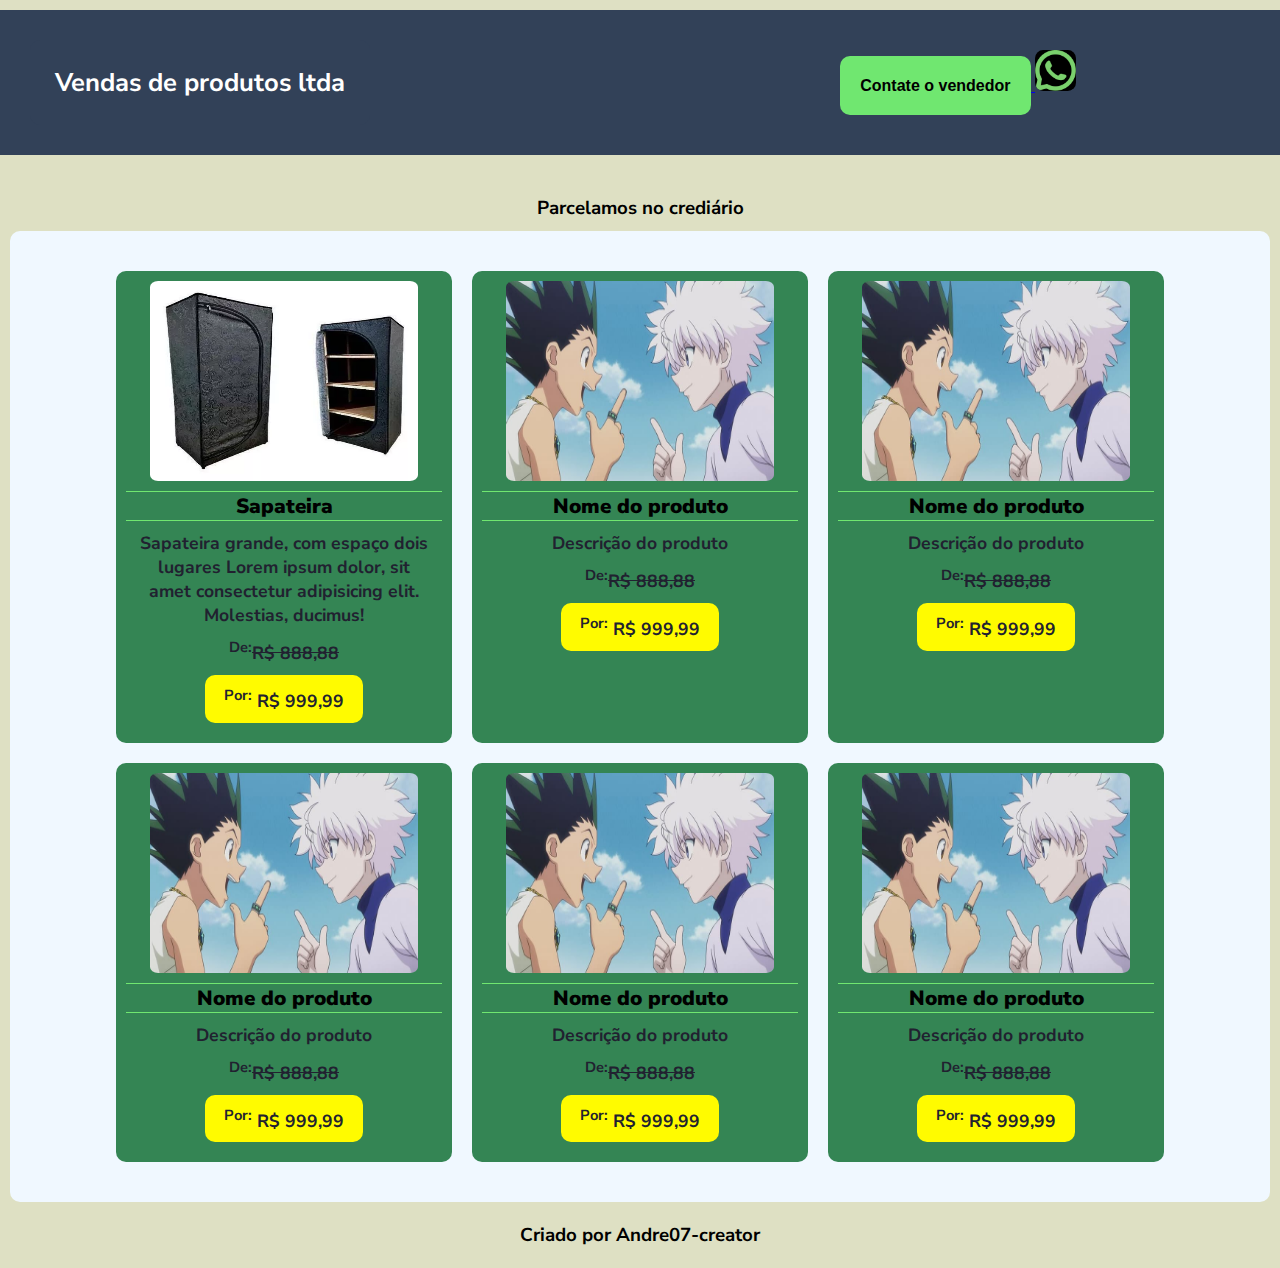
<file: index.html>
<!DOCTYPE html>
<html lang="pt-br">
  <head>
    <meta charset="UTF-8" />
    <meta name="viewport" content="width=device-width, initial-scale=1.0" />
    <link rel="preconnect" href="https://fonts.googleapis.com" />
    <link rel="preconnect" href="https://fonts.gstatic.com" crossorigin />
    <link
      href="https://fonts.googleapis.com/css2?family=Caprasimo&family=Nunito+Sans:ital,opsz@1,6..12&family=Nunito:ital@1&display=swap"
      rel="stylesheet"
    />
    <link rel="stylesheet" href="./stylesheets/style.css" />
    <title>Catalogo</title>
  </head>
  <body>
    <header>
      <div class="header-bg">
        <div class="header">
          <h1>Vendas de produtos ltda</h1>
          <a href="https://github.com/Andre07-creator"
            ><input type="button" value="Contate o vendedor" />
            <img src="./pictures/174879.png" alt="logo whats"
          /></a>
        </div>
      </div>
    </header>
    <main>
      <div class="aside-bg">
        <div class="aside">
          <h3>Parcelamos no crediário</h3>
        </div>
      </div>
      <section class="container">
        <div class="catalog">
          <div class="products">
            <a href="./pages/product1.html">
              <img
                src="./pictures/D_NQ_NP_691155-MLB52940185514_122022-O.webp"
                alt="imagem do produto"
              />
              <div class="desc-product">
                <h3>Sapateira</h3>
                <p>
                  Sapateira grande, com espaço dois lugares Lorem ipsum dolor,
                  sit amet consectetur adipisicing elit. Molestias, ducimus!
                </p>
                <span class="before-price"><sup>De:</sup><s>R$ 888,88</s></span>
                <span class="current-price"><sup>Por:</sup> R$ 999,99</span>
              </div>
            </a>
          </div>
          <div class="products">
            <img
              src="./pictures/hunter-x-hunter-gon-cs-killua-zoldyck-hd-wallpaper-preview.jpg"
              alt="imagem do produto"
            />
            <div class="desc-product">
              <h3>Nome do produto</h3>
              <p>Descrição do produto</p>
              <span class="before-price"><sup>De:</sup><s>R$ 888,88</s></span>
              <span class="current-price"><sup>Por:</sup> R$ 999,99</span>
            </div>
          </div>
          <div class="products">
            <img
              src="./pictures/hunter-x-hunter-gon-cs-killua-zoldyck-hd-wallpaper-preview.jpg"
              alt="imagem do produto"
            />
            <div class="desc-product">
              <h3>Nome do produto</h3>
              <p>Descrição do produto</p>
              <span class="before-price"><sup>De:</sup><s>R$ 888,88</s></span>
              <span class="current-price"><sup>Por:</sup> R$ 999,99</span>
            </div>
          </div>
          <div class="products">
            <img
              src="./pictures/hunter-x-hunter-gon-cs-killua-zoldyck-hd-wallpaper-preview.jpg"
              alt="imagem do produto"
            />
            <div class="desc-product">
              <h3>Nome do produto</h3>
              <p>Descrição do produto</p>
              <span class="before-price"><sup>De:</sup><s>R$ 888,88</s></span>
              <span class="current-price"><sup>Por:</sup> R$ 999,99</span>
            </div>
          </div>
          <div class="products">
            <img
              src="./pictures/hunter-x-hunter-gon-cs-killua-zoldyck-hd-wallpaper-preview.jpg"
              alt="imagem do produto"
            />
            <div class="desc-product">
              <h3>Nome do produto</h3>
              <p>Descrição do produto</p>
              <span class="before-price"><sup>De:</sup><s>R$ 888,88</s></span>
              <span class="current-price"><sup>Por:</sup> R$ 999,99</span>
            </div>
          </div>
          <div class="products">
            <img
              src="./pictures/hunter-x-hunter-gon-cs-killua-zoldyck-hd-wallpaper-preview.jpg"
              alt="imagem do produto"
            />
            <div class="desc-product">
              <h3>Nome do produto</h3>
              <p>Descrição do produto</p>
              <span class="before-price"><sup>De:</sup><s>R$ 888,88</s></span>
              <span class="current-price"><sup>Por:</sup> R$ 999,99</span>
            </div>
          </div>
        </div>
      </section>
    </main>
    <footer>
      <h3><a href="https://www.instagram.com/andre07creator/?next=%2F">Criado por Andre07-creator</a></h3>
    </footer>
  </body>
</html>
</file>
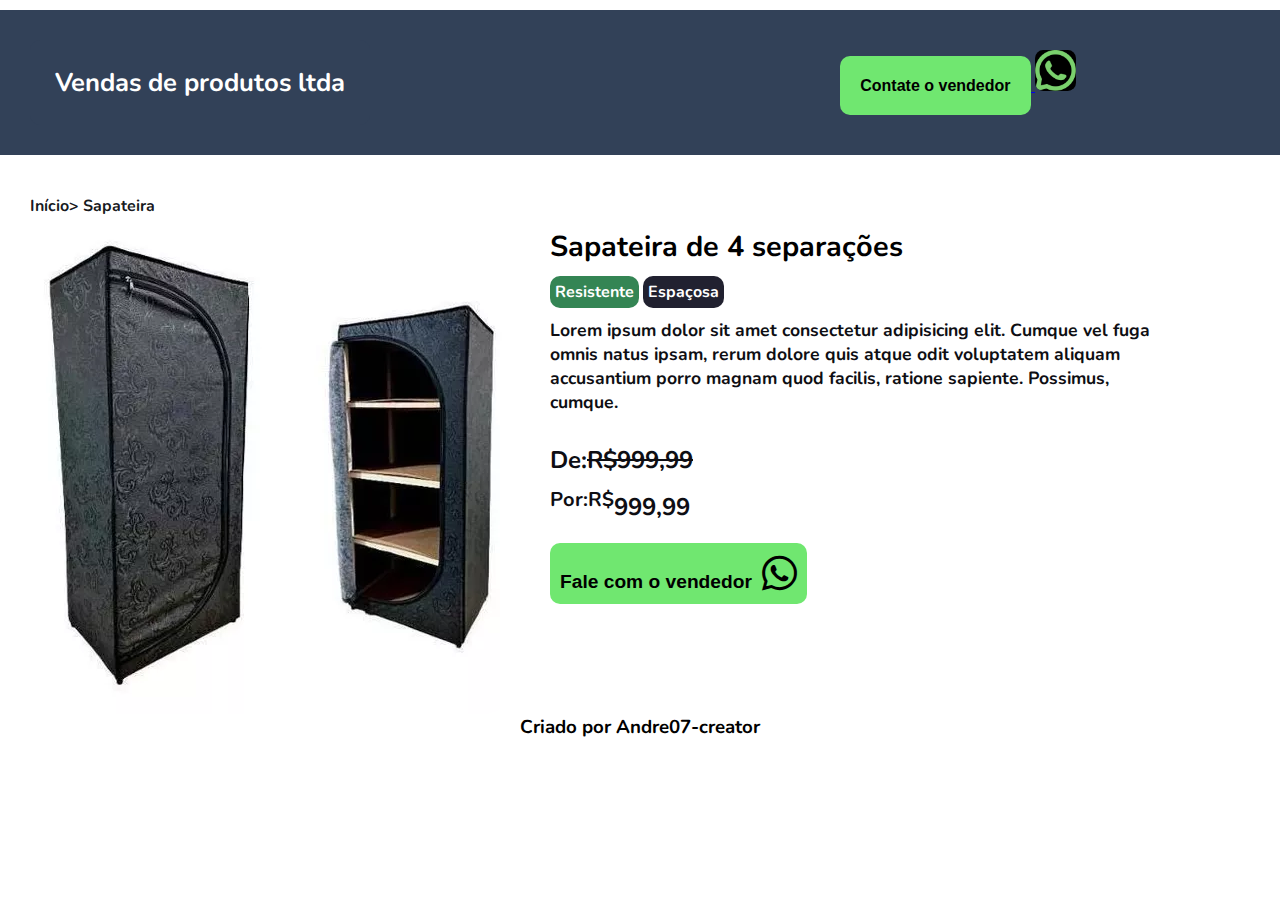
<file: pages/product1.html>
<!DOCTYPE html>
<html lang="en">
  <head>
    <meta charset="UTF-8" />
    <meta name="viewport" content="width=device-width, initial-scale=1.0" />
    <link
      href="/fonts/fontawesome-free-6.5.1-web/css/all.css"
      rel="stylesheet"
    />
    <link rel="preconnect" href="https://fonts.googleapis.com" />
    <link rel="preconnect" href="https://fonts.gstatic.com" crossorigin />
    <link
      href="https://fonts.googleapis.com/css2?family=Caprasimo&family=Nunito+Sans:ital,opsz@1,6..12&family=Nunito:ital@1&display=swap"
      rel="stylesheet"
    />
    <link rel="stylesheet" href="../stylesheets/style-products.css" />
    <title>Sapateira</title>
  </head>
  <body>
    <header>
      <div class="header-bg">
        <div class="header">
          <h1>Vendas de produtos ltda</h1>
          <a href="https://github.com/Andre07-creator"
            ><input type="button" value="Contate o vendedor" />
            <img src="../pictures/174879.png" alt="logo whats"
          /></a>
        </div>
      </div>
    </header>
    <main>
      <nav class="menu-bar">
        <a href="../index.html">Início></a>
        <a href="product1.html">Sapateira</a>
      </nav>
      <section class="container">
        <div class="sapateira">
          <img src="../pictures/D_NQ_NP_691155-MLB52940185514_122022-O.webp" />
          <div class="description">
            <h2>Sapateira de 4 separações</h2>
            <span class="tag-1">Resistente</span
            ><span class="tag-2">Espaçosa</span>
            <p>
              Lorem ipsum dolor sit amet consectetur adipisicing elit. Cumque
              vel fuga omnis natus ipsam, rerum dolore quis atque odit
              voluptatem aliquam accusantium porro magnam quod facilis, ratione
              sapiente. Possimus, cumque.
            </p>
            <div class="price">
              <span class="before-price">De:<s>R$999,99</s></span>
              <span class="current-price"><sup>Por:R$</sup>999,99</span>
            </div>
            <div class="talk-seller"></div>
            <a href="#"
              ><input type="button" value="Fale com o vendedor" /><i
                class="fa-brands fa-whatsapp"
              ></i
            ></a>
          </div>
        </div>
      </section>
    </main>
    <footer>
      <h3><a href="https://www.instagram.com/andre07creator/?next=%2F">Criado por Andre07-creator</a></h3>
    </footer>
  </body>
</html>
</file>
<file: stylesheets/style.css>
* {
  box-sizing: border-box;
  margin: 0px;
  padding: 0px;
}
h1,
p,
h3,
a {
  padding: 0px;
  margin: 0px;
}

body {
  font-family: "Caprasimo", serif;
  font-family: "Nunito", sans-serif;
  font-family: "Nunito Sans", sans-serif;
  
  background-color: rgb(222, 224, 195);
}

.header-bg {
  background-color: rgb(50, 65, 88);
  width: 100%;
  margin: 10px 0 0 0;
}
.header {
  padding: 30px;
  margin-bottom: 40px;
  display: flex;
  justify-content: space-between;
  align-items: center;
}

.header input {
  font-weight: bolder;
  background-color: #70e770;
  font-size: 1rem;
  border-radius: 10px;
  padding: 5%;
  border: none;
}

.header h1 {
  color: white;
  padding: 25px;
  background-color: rgb(50, 65, 88);
  font-size: 1.6rem;
  border-radius: 10px;
}

.header img {
  width: 10%;
  background-color: black;
  border-radius: 20%;
  max-width: 100%;
}
.title-catalog {
  font-size: 1rem;
  text-align: center;
}
.container {
  margin: 0 10px 0 10px;
  background-color: aliceblue;
  padding: 30px;
  border-radius: 10px;
  display: flex;
  flex-direction: column;
}
.catalog {
  display: flex;
  flex-wrap: wrap;
  max-width: 100%;
  justify-content: center;
}
.products {
  padding-bottom: 10px;
  flex-direction: column;
  margin: 10px;
  background-color: rgb(52, 133, 84);
  text-align: center;
  max-width: 28%;
  border-radius: 10px;
}
.aside-bg{
  width: 90%;
  margin: 0 auto;
  margin-bottom: 10px;
  text-align: center;
}
.desc-product,
p {
  font-weight: bold;
  color: rgb(33, 33, 48);
  font-size: 1.1rem;
  margin: 10px;
}
.desc-product h3 {
 
  border-top: 1px solid #70e770;
  border-bottom: 1px solid #70e770;
  color: black;
  font-weight: bolder;
}
.desc-product .current-price {
  font-weight: bold;
  margin: 0 auto;
  margin-top: 10px;
  max-width: 50%;
  display: block;
  background-color: rgb(255, 251, 0);
  padding: 10px;
  border-radius: 10px;
}
.products img {
  display: block;
  margin: 10px auto;
  width: 80%;
  max-width: 100%;
  height: 200px;
  border-radius: 3%;
}
.products a{
  text-decoration: none;
}
footer {
  display: block;
  margin: 20px auto;
  text-align: center;
  max-width: 960px;
}
footer a {
  
  text-decoration: none;
  padding: 20px;
  color: black;
}

@media screen and (max-width: 600px) {
  .header {
    border-radius: 10px;
    flex-direction: column;
    padding: 10px;
    margin: 10px;
  }
  .header h1 {
    color: white;
    padding: 15px;
    font-size: 2rem;
    text-align: center;
  }
  .header input {
    margin-top: 20px;
    margin-left: 75px;
    padding: 10px;
  }
  .header img {
    width: 7%;
  }

  .products {
    margin: 10px;
    min-width: 100%;
    margin-top: 0%;
    border-radius: 5%;
    margin-left: 0px;
  }
  .products img {
    width: 60%;
    max-width: 100%;
    height: 150px;
  }
  .desc-product {
    font-size: 1rem;
  }
}
</file>
<file: stylesheets/style-products.css>
* {
  box-sizing: border-box;
  margin: 0px;
  padding: 0px;
}
h1,
p,
h3,
h2,
span,
a {
  font-family: "Nunito", Arial, Helvetica, sans-serif;
  padding: 0px;
  margin: 0px;
  font-weight: bold;
}
/* Cabeçalho */
.header-bg {
  background-color: rgb(50, 65, 88);
  width: 100%;
  margin: 10px 0 0 0;
}
.header {
  padding: 30px;
  margin-bottom: 40px;
  display: flex;
  flex-wrap: wrap;
  justify-content: space-between;
  align-items: center;
}

.header input {
  font-weight: bolder;
  background-color: #70e770;
  font-size: 1rem;
  border-radius: 10px;
  padding: 5%;
  border: none;
}

.header h1 {
  color: white;
  padding: 25px;
  background-color: rgb(50, 65, 88);
  font-size: 1.6rem;
  border-radius: 10px;
}

.header img {
  width: 10%;
  background-color: black;
  border-radius: 20%;
  max-width: 100%;
}
/* Barra de menu superior */
.menu-bar {
  margin: 0 0px 0 30px;
}
.menu-bar a {
  text-decoration: none;
  color: rgba(2, 4, 8, 0.925);
}

/* Produto */
.container {
  margin: 0 0px 0 30px;
  margin: 0 auto;
}
.sapateira {
  display: flex;
  flex-wrap: wrap;
}
.sapateira img {
  margin: 0px 0px 0px 20px;
  max-width: 40%;
  border-radius: 40px;
}
.description .tag-1 {
  display: inline-block;
  margin: 0px 4px 10px 0;
  padding: 5px;
  background-color: rgb(52, 133, 84);
  border: none rgb(33, 33, 48);
  border-radius: 10px;
  color: white;
}
.description .tag-2 {
  display: inline-block;
  margin: 0px 4px 10px 0;
  padding: 5px;
  background-color: rgb(33, 33, 48);
  border: none;
  border-radius: 10px;
  color: white;
}
.description {
  margin: 0px 30px 0px 30px;
  max-width: 600px;
}
.description h2 {
  font-size: 1.8rem;
  padding: 10px 0 10px 0;
}
.description p {
  color: rgb(14, 14, 19);
  font-size: 1.1rem;
  padding: 0px 0px 20px 0;
}
.price {
  font-size: 1.5rem;
  color: rgb(14, 14, 19);
  font-weight: bolder;
}
.before-price {
  display: block;
  padding: 10px 0 10px 0;
}
.description a {
  display: inline-block;
  margin-top: 20px;
  padding: 10px;
  background-color: #70e770;
  text-align: center;
  border-radius: 10px;
}
.description input {
  padding-right: 10px;
  border: none;
  background-color: #70e770;
  font-size: 1.2rem;
  font-weight: 700;
}
.description i {
  border-radius: 50px;
  display: inline-block;
  background-color: #70e770;
  font-size: 40px;
  color: black;
}
footer {
  margin: 0 auto;
  text-align: center;
  max-width: 960px;
}
footer a {
  text-decoration: none;
  padding: 30px;
  color: black;
}
@media (max-width: 600px) {
  .description {
    margin: 0px 30px 0px 30px;
    max-width: 600px;
  }
  .description h2 {
    font-size: 1.5rem;
    padding: 10px 0 10px 0;
  }
  .sapateira img {
    margin: 0px 0px 0px 20px;
    max-width: 50%;
    border-radius: 40px;
    align-items: center;
    margin: 0 auto;
  }
  .header-bg {
    margin: 0px 0 0 0;
  }
  .header {
    padding: 10px;
    margin-bottom: 30px;
    text-align: center;
  }

  .header input {
    margin-left: 20px;
    font-size: 0.9rem;
  }

  .header h1 {
    font-size: 1.5rem;
  }
}
</file>
